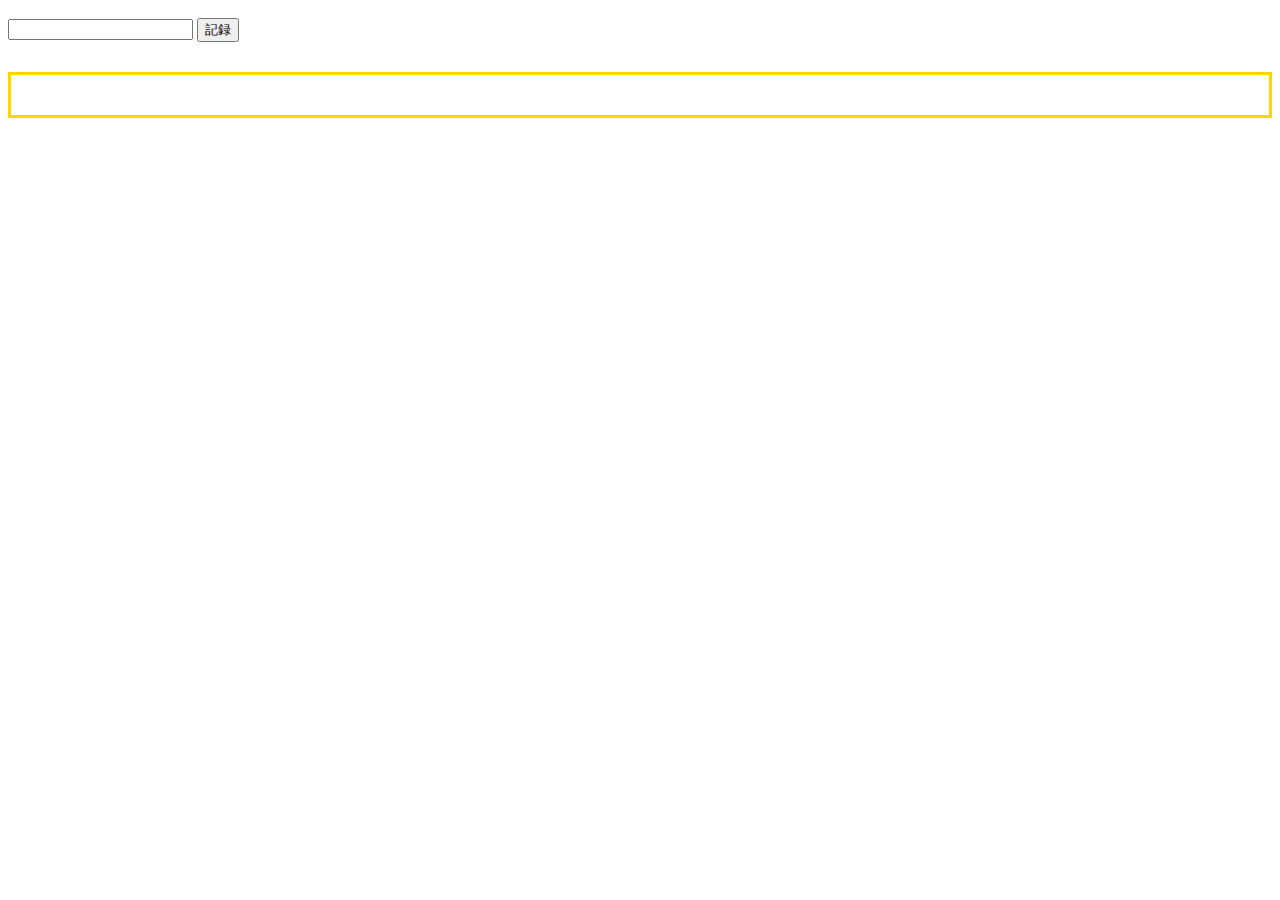
<file: 開発メモ/機能/ローカルストレージ/index.html>
<!DOCTYPE html>
<html>
<head>
  <meta charset="utf-8">
  <meta name="viewport" content="width=device-width, initial-scale=1">
  <title>Chapter 13: ウェブストレージ</title>
  <style>
    #output {
      border: solid 3px gold;
      padding: 20px 10px;
      margin: 20px 0;
    }
    button {
      margin: 10px 0;
      margin-right: 10px;
    }
  </style>
</head>
<body>
  <input>
  <button id="submit">記録</button>

  <div id="output">
    ここに内容を表示します
  </div>

  <script src="./scripts.js"></script>
</body>
</html>
</file>
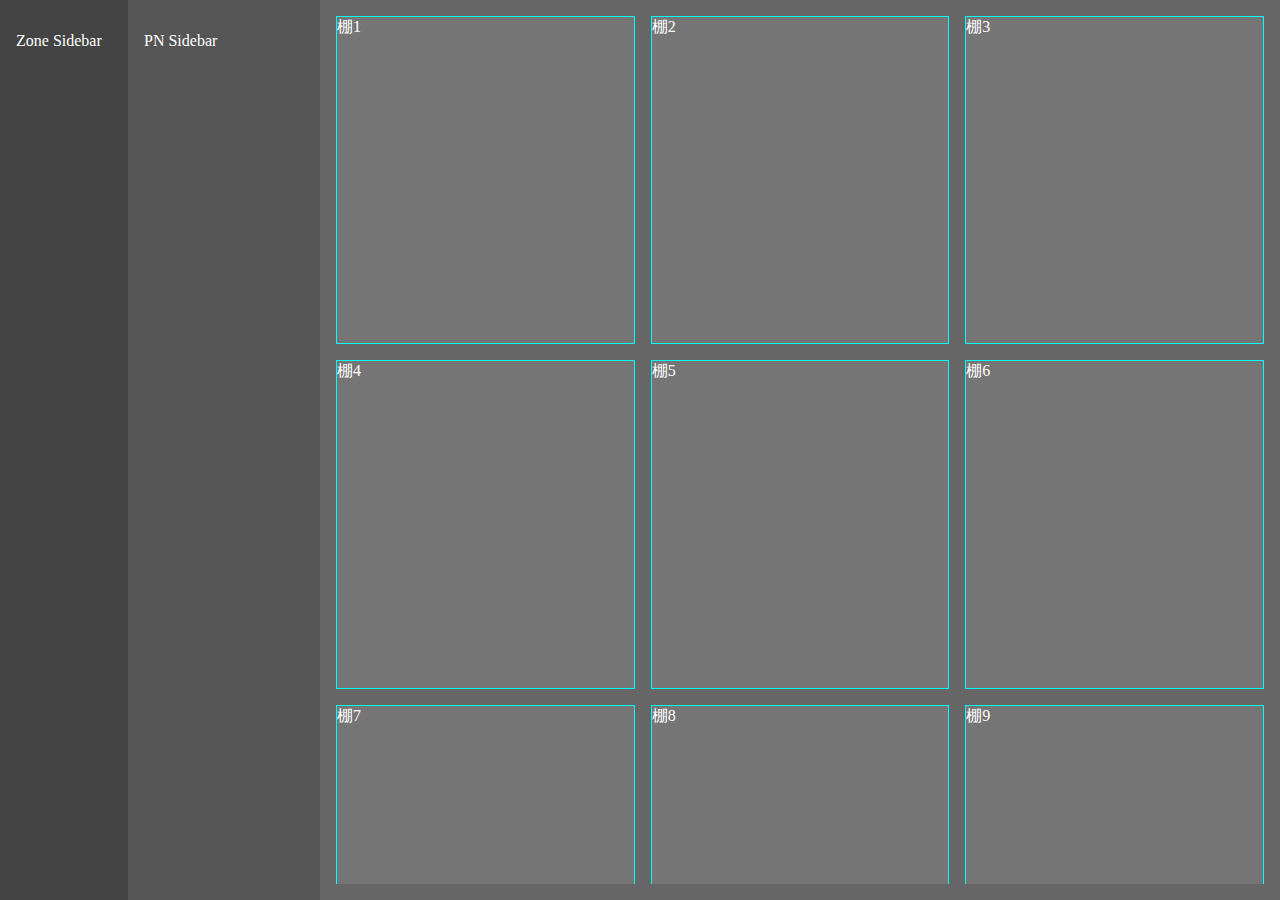
<file: myapp/templates/test.html>
<!DOCTYPE html>
<html lang="ja">
<head>
<meta charset="UTF-8" />
<meta name="viewport" content="width=device-width, initial-scale=1.0" />
<title>スクロールバー表示はメインだけ</title>
<style>
html, body {
  margin: 0;
  padding: 0;
  height: 100vh;         /* 画面全体の高さ */
  overflow: hidden;      /* 全体のスクロールバーを消す */
  background: #000;
  color: #fff;
  font-size: 16px;
}

.wrapper {
  height: 100%;
  display: flex;
  flex-direction: column;
}

.row {
  flex: 1;               /* 縦方向を全部埋める */
  display: flex;
  min-height: 0; /* 子要素の高さを制限 */
}

.zone-sidebar {
  width: 10%;
  background: #444;
}

.pn-sidebar {
  width: 15%;
  background: #555;
}

.main-section {
  width: 75%;
  background: #666;
  overflow-y: auto;      /* main-sectionだけがスクロールする */
  min-height: 0;  /* flexで「中身の高さに合わせる」ため */
}

.zone-sidebar, .pn-sidebar, .main-section {
  padding: 1rem;
  box-sizing: border-box;
}

/* メイン中のグリッド例 */
.shelf-grid {
  display: grid;
  grid-template-columns: repeat(3, 1fr);
  gap: 1rem;
  overflow-y: scroll;  
  flex: 1; /* グリッドも縦方向を全部埋める */
  height: 100%;
}

.shelf {
  background: rgba(255, 255, 255, 0.1);
  border: 1px solid #0ff;
  aspect-ratio: 1 / 1.1;
}

</style>
</head>
<body>
<div class="wrapper">
  <div class="row">
    <div class="zone-sidebar">
      <p>Zone Sidebar</p>
    </div>
    <div class="pn-sidebar">
      <p>PN Sidebar</p>
    </div>
    <div class="main-section">
      <div class="shelf-grid">
        <div class="shelf">棚1</div>
        <div class="shelf">棚2</div>
        <div class="shelf">棚3</div>
        <div class="shelf">棚4</div>
        <div class="shelf">棚5</div>
        <div class="shelf">棚6</div>
        <div class="shelf">棚7</div>
        <div class="shelf">棚8</div>
        <div class="shelf">棚9</div>
      </div>
    </div>
  </div>
</div>
</body>
</html>

<script src="../static/js/test.js"></script>
</file>
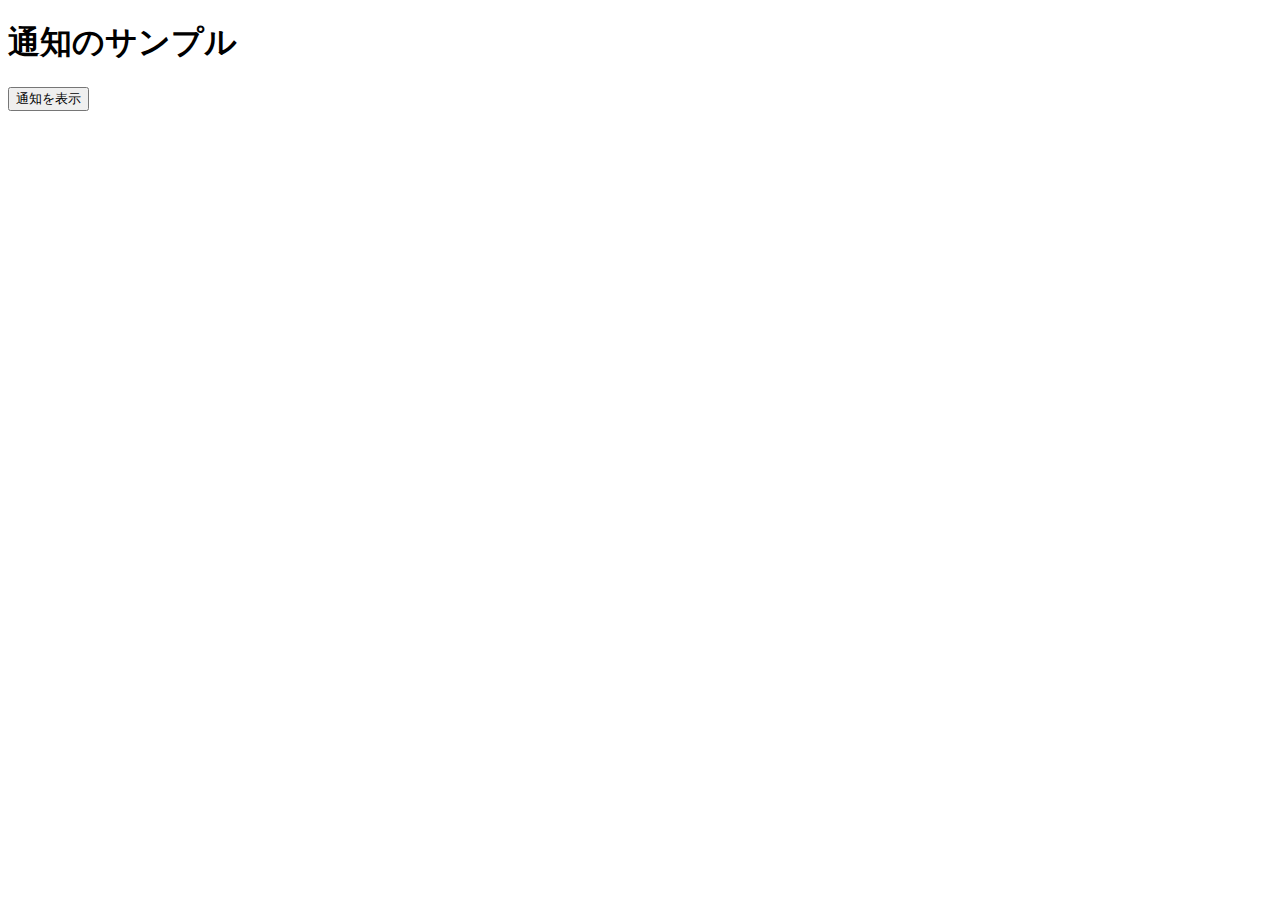
<file: 開発メモ/test/shownotification.html>
<!DOCTYPE html>
<html lang="ja">
<head>
  <meta charset="UTF-8" />
  <meta name="viewport" content="width=device-width, initial-scale=1" />
  <title>Service Worker と通知のサンプル</title>
</head>
<body>
  <h1>通知のサンプル</h1>
  <button id="notifyBtn">通知を表示</button>
  <script>
    // サービスワーカーを登録
    if ('serviceWorker' in navigator) {
      navigator.serviceWorker.register('sw.js')
        .then(() => {
          console.log('Service Worker 登録成功');
        })
        .catch((error) => {
          console.error('Service Worker 登録失敗:', error);
        });
    } else {
      console.warn('Service Worker 非対応のブラウザです');
    }
    // 通知を表示する関数
    function showNotification() {
      Notification.requestPermission((result) => {
        if (result === "granted") {
          navigator.serviceWorker.ready.then((registration) => {
            registration.showNotification("バイブレーションの例", {
              body: "ブンブン! ブンブン!",
              icon: "../images/touch/chrome-touch-icon-192x192.png",
              vibrate: [200, 100, 200, 100, 200, 100, 200],
              tag: "vibration-sample",
            });
          });
        } else {
          alert("通知の権限が許可されませんでした");
        }
      });
    }
    // ボタンにイベントリスナーをセット
    document.getElementById('notifyBtn').addEventListener('click', showNotification);
  </script>
</body>
</html>
</file>
